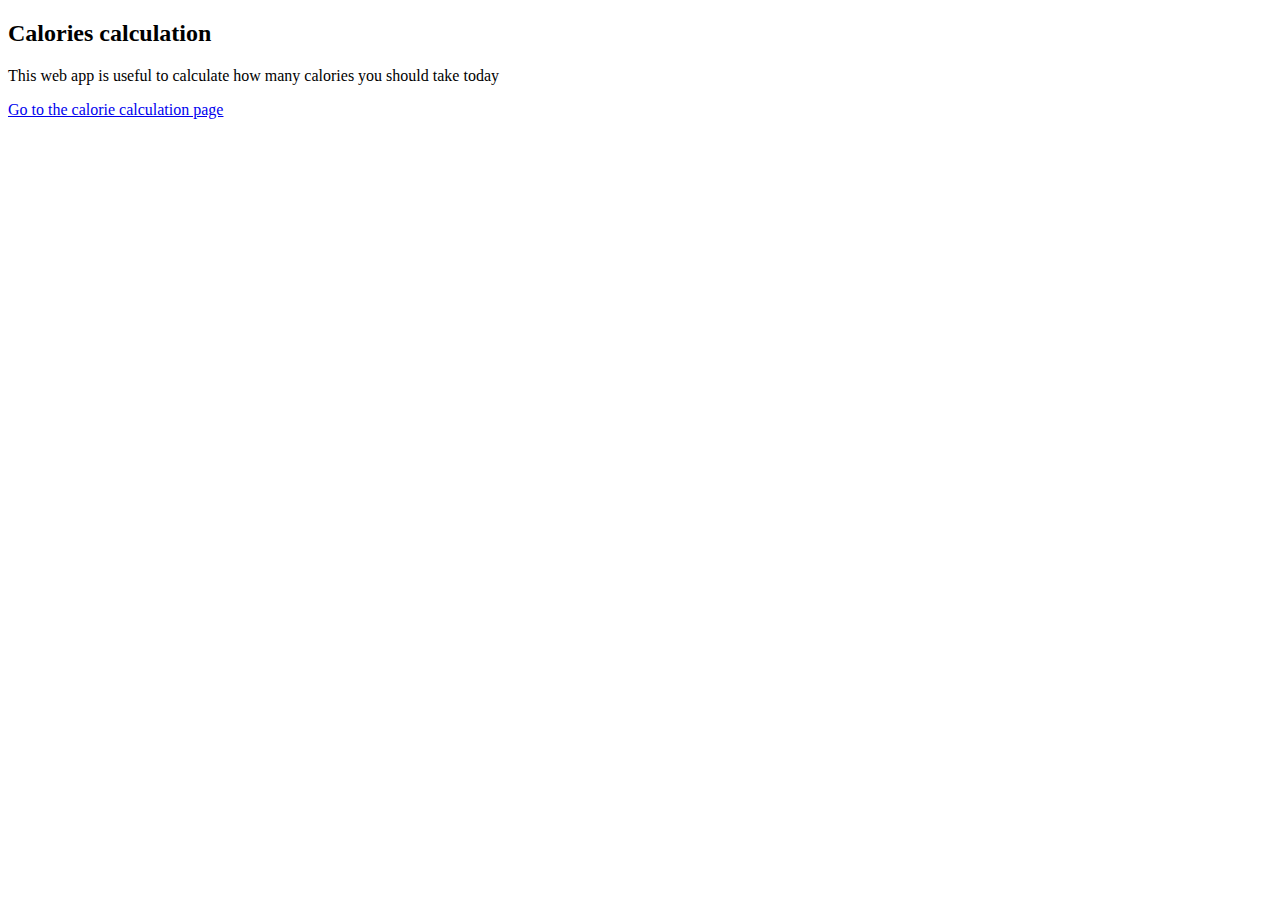
<file: templates/index.html>
<!DOCTYPE html>
<html lang="en">
<head>
    <meta charset="UTF-8">
    <title>Title</title>
</head>
<body>
    <h2>Calories calculation</h2>
    <p>This web app is useful to calculate how many calories you should take today</p>
    <a href={{url_for("calories_form_page")}}>Go to the calorie calculation page</a>
</body>
</html>
</file>
